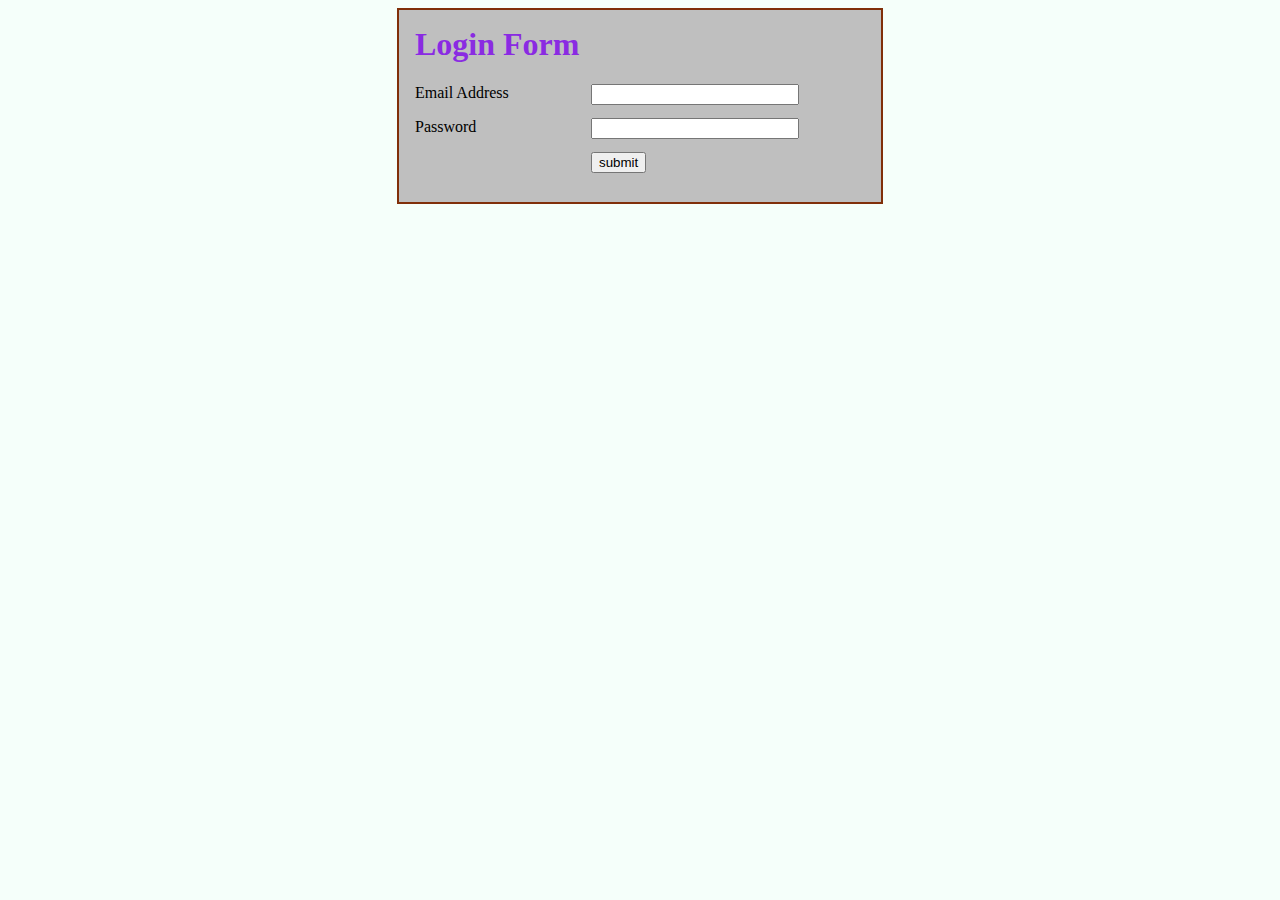
<file: index.html>
<!DOCTYPE html>
<html lang="en">
<head>
    <meta charset="UTF-8">
    <title>Login Form</title>
    <link rel="stylesheet" type="text/css" href="main2.css">
</head>
<body>
    <main>
        <h1>Login Form</h1>
        <form action="display.php" method="post">

            <div id="data">
                <label> Email Address </label>
                <input type="text" name="email_address"><br>

                <label> Password </label>
                <input type="text" name="password"><br>

            </div>

            <div id = "buttons">
                <label> &nbsp;</label>
                <input type="submit" value="submit"><br>
            </div>
        </form>
    </main>
</body>
</html>
</file>
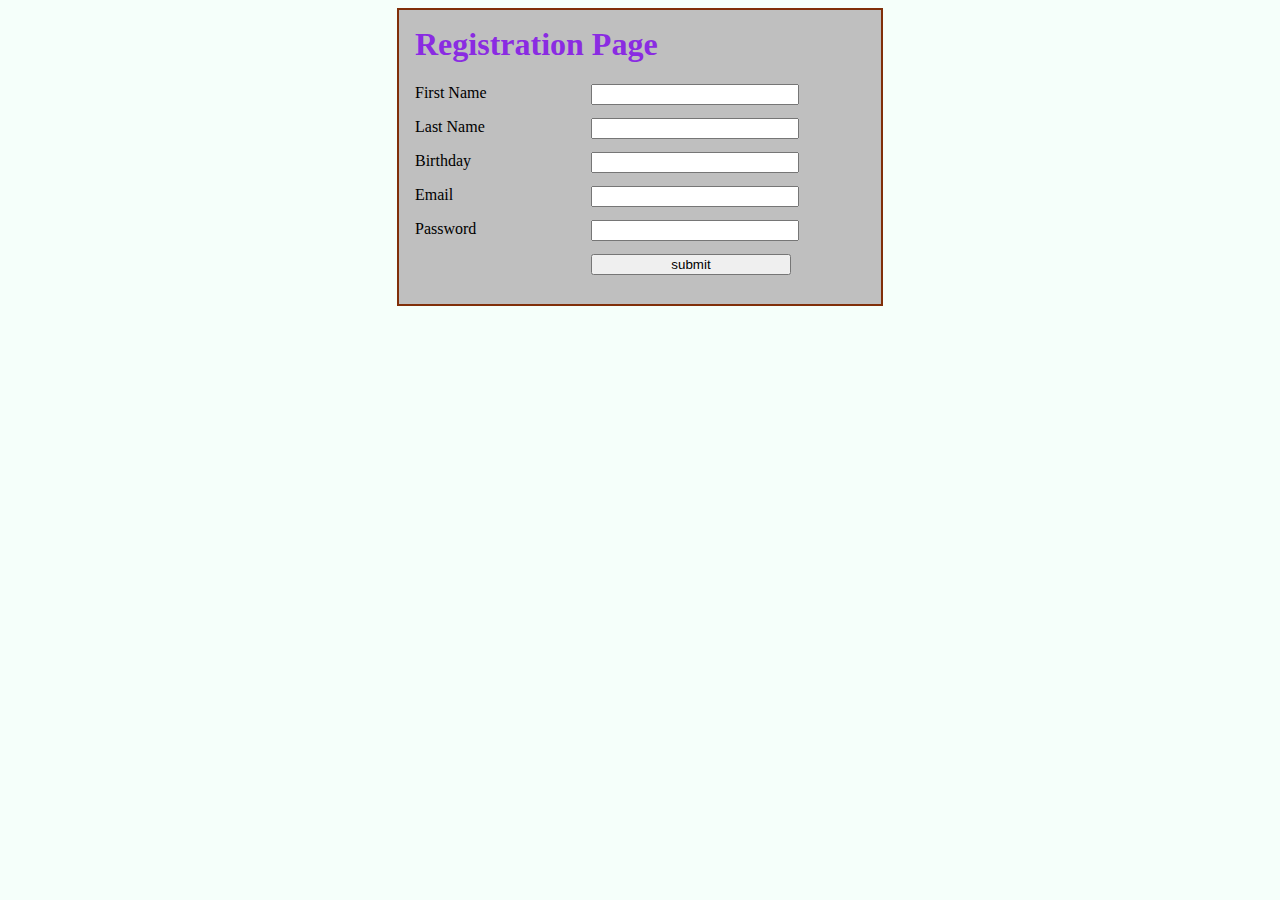
<file: index2.html>
<!DOCTYPE html>
<html lang="en">
<head>
    <meta charset="UTF-8">
    <title>Registration Form</title>
    <link rel="stylesheet" type="text/css" href="main2.css">
</head>
<body>
    <main>
        <h1>Registration Page</h1>
        <form action="reg.php" method="post">
            <div id="data">
                <label> First Name </label>
                <input type="text" name="first"><br>

                <label> Last Name </label>
                <input type="text" name="last"><br>

                <label> Birthday </label>
                <input type="text" name="birthday"><br>

                <label> Email </label>
                <input type="text" name="email"><br>

                <label> Password </label>
                <input type="text" name="password"><br>
                <div id="lower">
                    <div id = "buttons">
                        <label> &nbsp;</label>
                        <input type="submit" value="submit"><br>
                    </div>
                </div>
            </div>
        </form>
    </main>
</body>
</html>
</file>
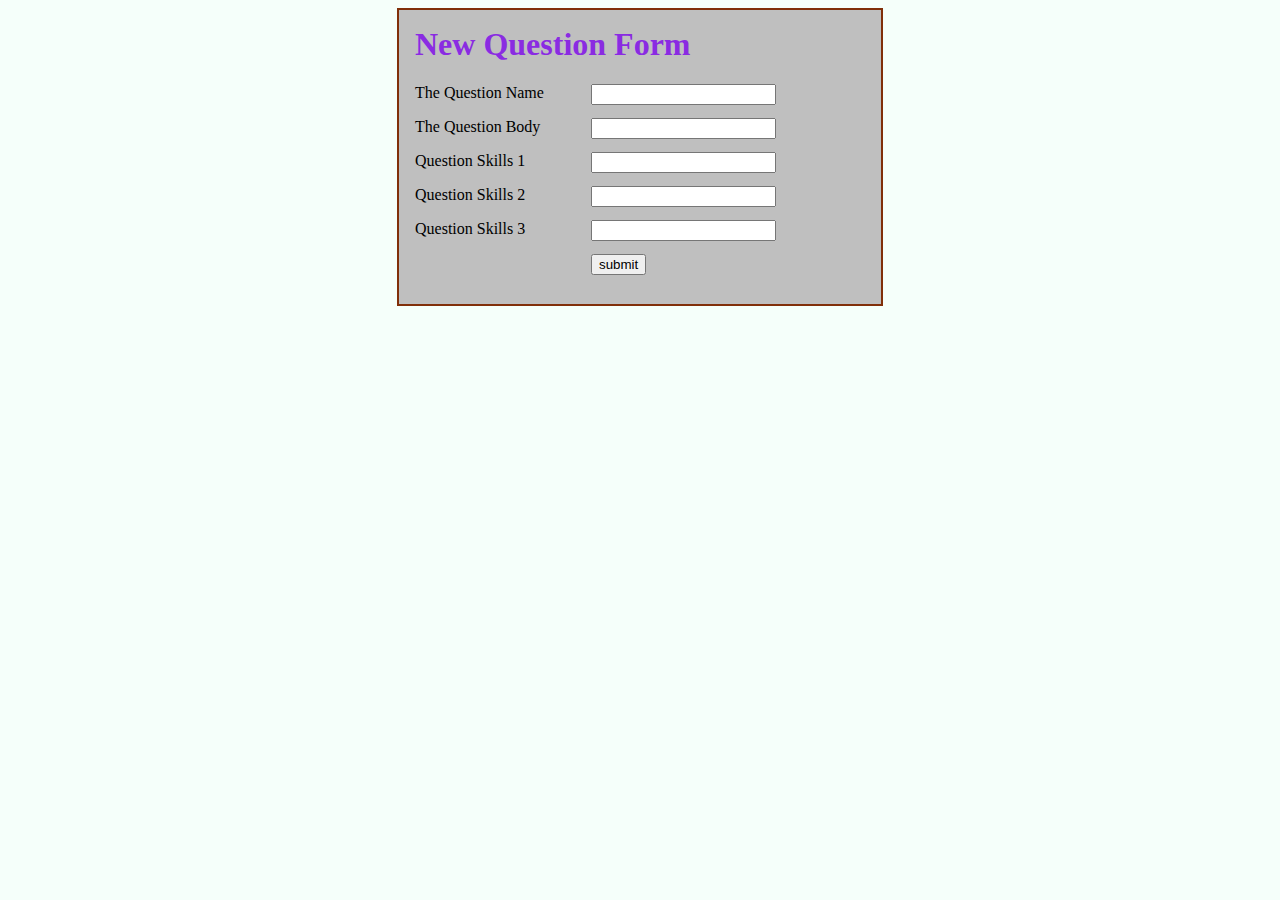
<file: index3.html>
<!DOCTYPE html>
<html lang="en">
<head>
    <meta charset="UTF-8">
    <title>New Form Question</title>
    <link rel="stylesheet" type="text/css" href="main2.css">
</head>
<body>
<main>
    <h1>New Question Form</h1>
    <div id="container">
        <form action="question.php" method="post">
            <label>The Question Name </label>
            <input type="text" name="Name"><br>

            <label> The Question Body</label>
            <input type="text" name="Body"><br>

            <label> Question Skills 1</label>
            <input type="text" name="Skill1"><br>
            <label> Question Skills 2</label>
            <input type="text" name="Skill2"><br>
            <label> Question Skills 3</label>
            <input type="text" name="Skill3"><br>

            <div id="lower">
                <div id = "buttons">
                    <label> &nbsp;</label>
                    <input type="submit" value="submit"><br>
                </div>
            </div>

        </form>

    </div>
</main>



</body>
</html>
</file>
<file: main2.css>
body {
    font-family: Times New Roman, Helvetica, sans-serif;
}
html {
    background-color: mintcream;
}
main {
    width: 450px;
    margin: 0 auto;
    padding: 1em;
    background: #bfbfbf;
    border: 2px solid #802f09;
}
h1 {
    margin-top: 0;
    color: #8a2be2;
}
label {
    width: 10em;
    float: left;
    padding-right: 1em;
    padding-bottom: 1em;
}
#data input {
    float: left;
    width: 15em;
    margin-bottom: .5em;
}
#data span {
    padding-left: .25em;
}
#buttons input {
    margin-bottom: .5em;
}
div.static {
    position: static;
    border: 3px solid #73AD21;
}
br {
    clear: left;
}
</file>
